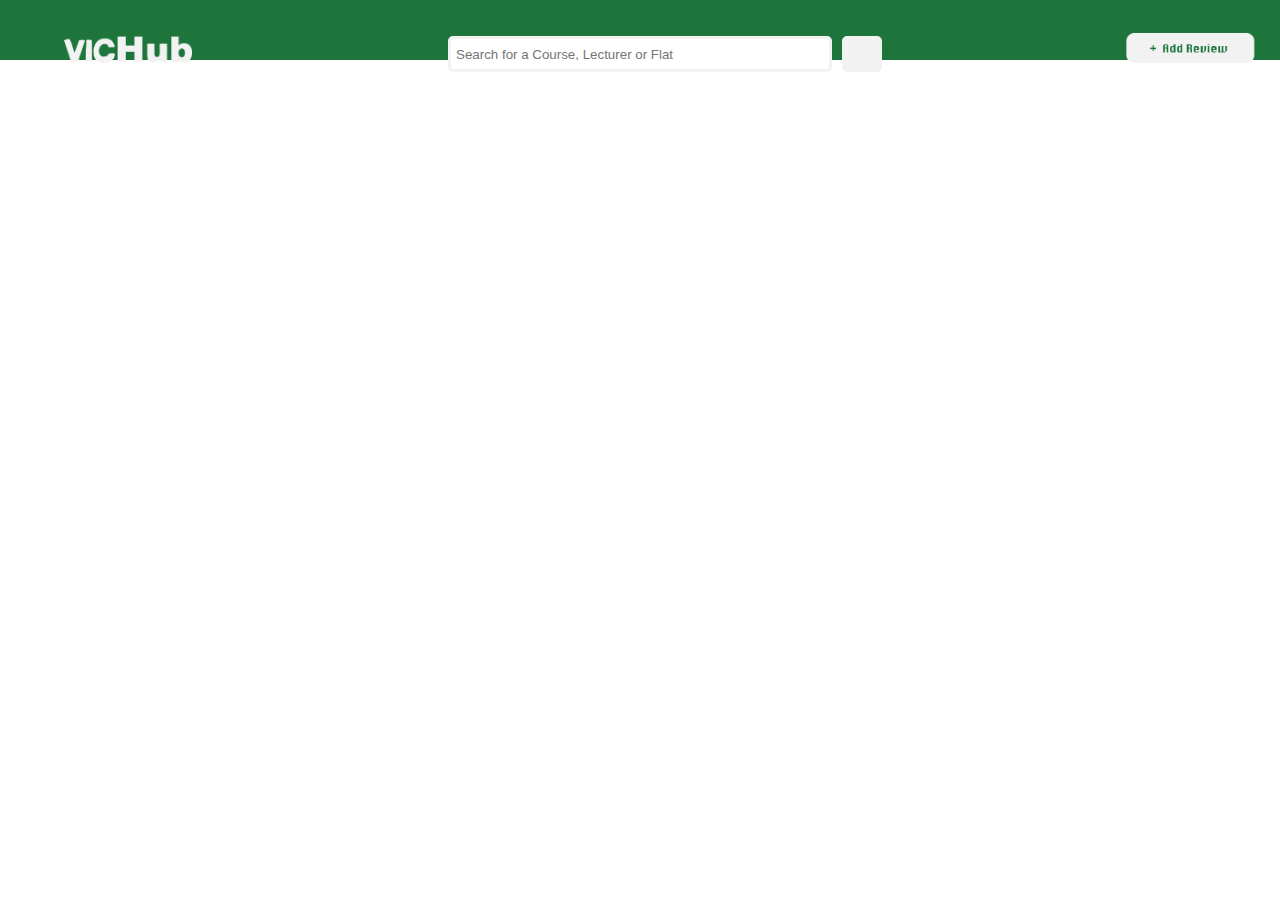
<file: ClickMockVICHUB/feed.html>
<!DOCTYPE html>
<html>

	<head>
		<meta http-equiv="Content-Type" content="text/html; charset=UTF-8" />
			<title>Your Website</title>
				<link rel="stylesheet" type="text/css" href="css/Login.css">
	</head>





	<nav>

	<a href = "index.html"><img src = "img/logomini.png" class="wrapLOGO"></a>

		<div class="wrap">
   			<div class="search">
     			 <input type="text" class="searchTerm" placeholder="Search for a Course, Lecturer or Flat">
      				<button type="submit" class="searchButton">
        				<i class="fa fa-search"></i>
     				</button>
   			</div>
	</div>

			<a href = "review.html"> <img src = "img/reviewNAVwhite.png" class = "REVIEWwrapNAV" ></a>

	</nav>

	




<!-- 	<body>
		<img src = "img/socialLOG.png" class="wrapIMG">
	</body>
 -->

</html>
</file>
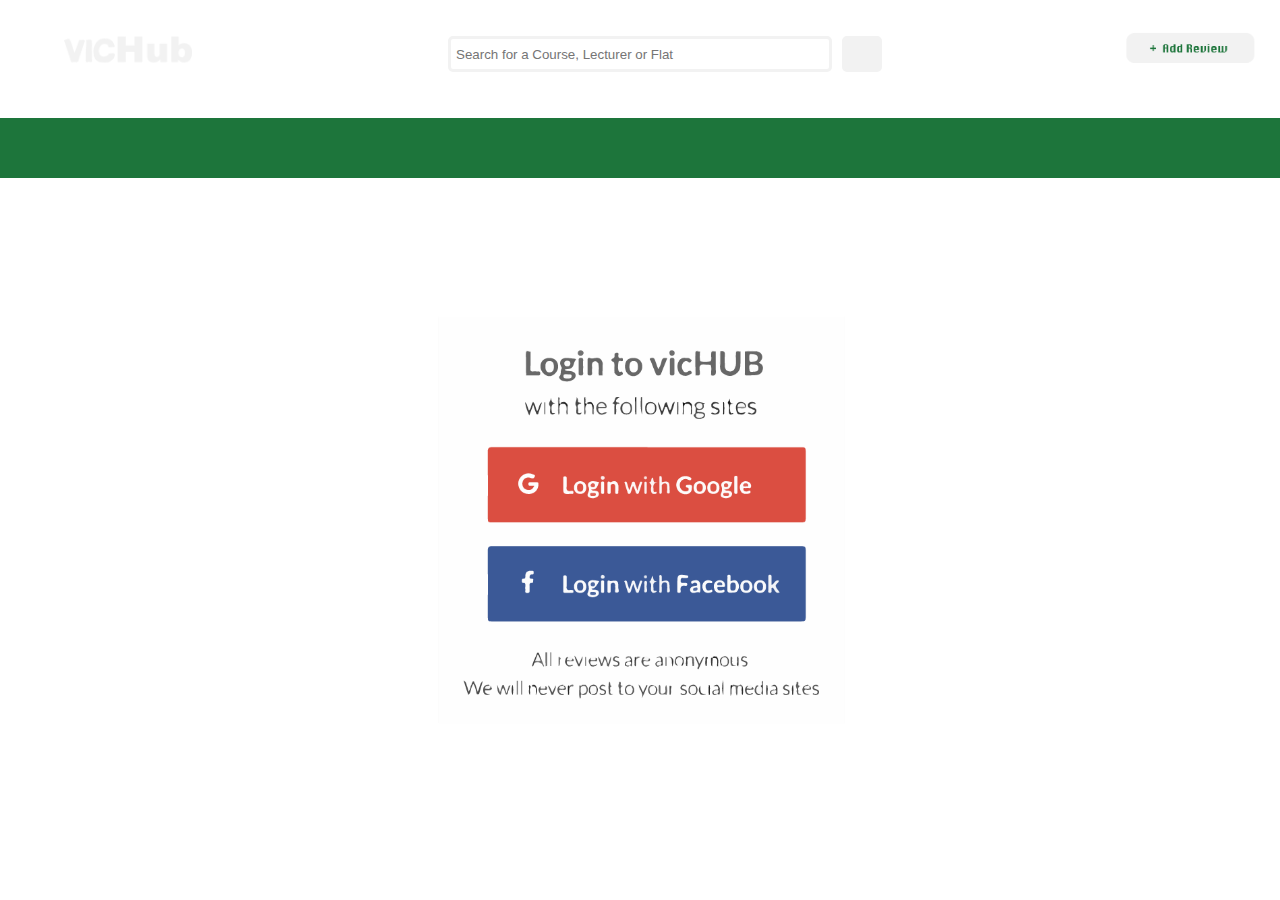
<file: ClickMockVICHUB/socialLOGIN.html>
<!DOCTYPE html>
<html>

	<head>
		<meta http-equiv="Content-Type" content="text/html; charset=UTF-8" />
			<title>Your Website</title>
				<link rel="stylesheet" type="text/css" href="css/Login.css">
	</head>

	 <header>header</header>


	<nav>

	<a href = "index.html"><img src = "img/logomini.png" class="wrapLOGO"></a>

		<div class="wrap">
   			<div class="search">
     			 <input type="text" class="searchTerm" placeholder="Search for a Course, Lecturer or Flat">
      				<button type="submit" class="searchButton">
        				<i class="fa fa-search"></i>
     				</button>
   			</div>
	</div>

			<a href = "review.html"> <img src = "img/reviewNAVwhite.png" class = "REVIEWwrapNAV" ></a>

	</nav>


	<body>
		<img src = "img/socialLOG.png" class="wrapIMG">
	</body>


</html>
</file>
<file: ClickMockVICHUB/css/Login.css>
*{
	box-sizing: border-box; 
	/* This makes the widths of elements more consistent
		Full details here https://css-tricks.com/box-sizing/ */
}

@import url(https://fonts.googleapis.com/css?family=Open+Sans);

header{
	background-color: white;
	color: white; /* more readable on an orange background */
	padding-top: 50px;
	padding-bottom: 50px;
}

body{
  background: #f2f2f2;
  font-family: 'Open Sans', sans-serif;
}

nav{
	width: 100%;
	height: 60px;
	background-color: #1d753b;
	z-index: 99;
}

.navContent{
  width: 100%;
  height: 60px;
  background-color: #1d753b;
  z-index: 99;
}

nav a, nav h3{
	float: right;
	line-height: auto;
	margin-right: 50%;
	text-decoration: none;
	color: white;
	overflow: hidden;

}

nav a:hover{
	text-decoration: none;
	color: white; /* Hover styles to let people know they can click it */
}

.wrapIMG {
  width: 50%;
  position: absolute;
  top: 60%;
  left: 50%;
  transform: translate(-50%, -50%);
}

.wrapLOGO {
  width: 10%;
  position: absolute;
  top: 7%;
  left: 10%;
  transform: translate(-50%, -100%);
}

.REVIEWwrapNAV {
  width: 10%;
  position: absolute;
  top: 7%;
  left: 90%;
  transform: translate(-20%, -100%);
}

.search {
  width: 100%;
  position: relative
}

.searchTerm {
  float: left;
  width: 100%;
  border: 3px solid #f2f2f2;
  padding: 5px;
  height: 36px;
  border-radius: 5px;
  outline: none;
  color: #f2f2f2;
}

.searchTerm:focus{
  color: black;
}

.searchButton {
  position: absolute;  
  right: -50px;
  width: 40px;
  height: 36px;
  border: 2px solid #f2f2f2;
  background: #f2f2f2;
  text-align: center;
  color: #f2f2f2;
  border-radius: 5px;
  cursor: pointer;
  font-size: 20px;
}

/*Resize the wrap to see the search bar change!*/
.wrap{
  width: 30%;
  position: absolute;
  top: 8%;
  left: 50%;
  transform: translate(-50%, -100%);
}

body{
	margin: 0px; /* Often browsers have a 5px margin by deafult*/
	font-family: sans-serif;
	overflow: scroll-y;
	background-color: white;
}

section{
	max-width: auto;
	margin-left: auto;
	margin-right: auto;
	margin-top: 20px;
	margin-bottom: 20px;
}

@font-face {
  font-family: "shlop";
  src: url("shlop.ttf") format('truetype');
}


.title {
	text-align: center;
	color: white;
}

/* Simple grid */
.g-row{
	width: 100%;
	overflow: scroll;
}

.g-row img{
	width: 100%; /*This makes all images in grids to be the size of their cell */
}

.g-50{
	width: 50%;
	float: left;
}

.g-30{
	width: 30%;
	float: left;
}

.g-70{
	width: 70%;
	float: left;
}

.show{
	border: 1px solid blue;
	padding: 2px;
}

.padded{
	padding: 20px; /* I add this to cells to add a little padding*/
}
</file>
